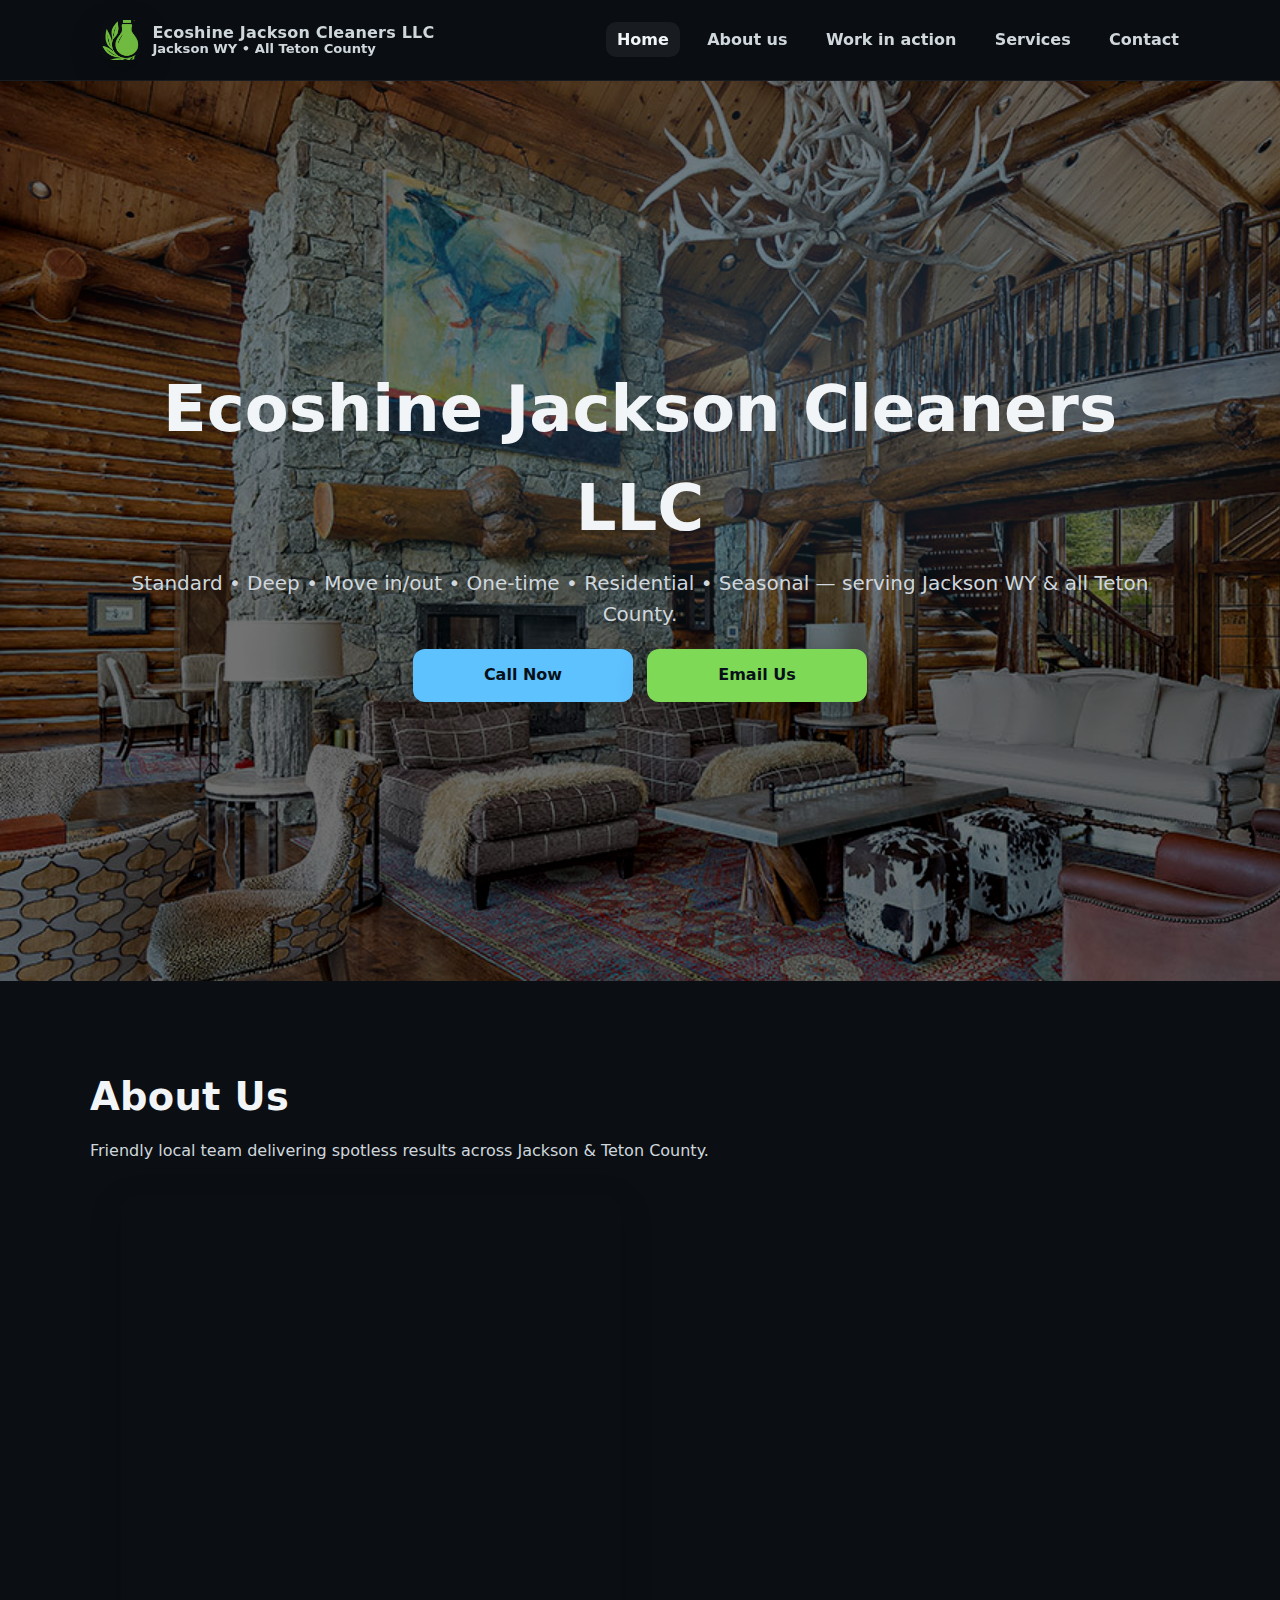
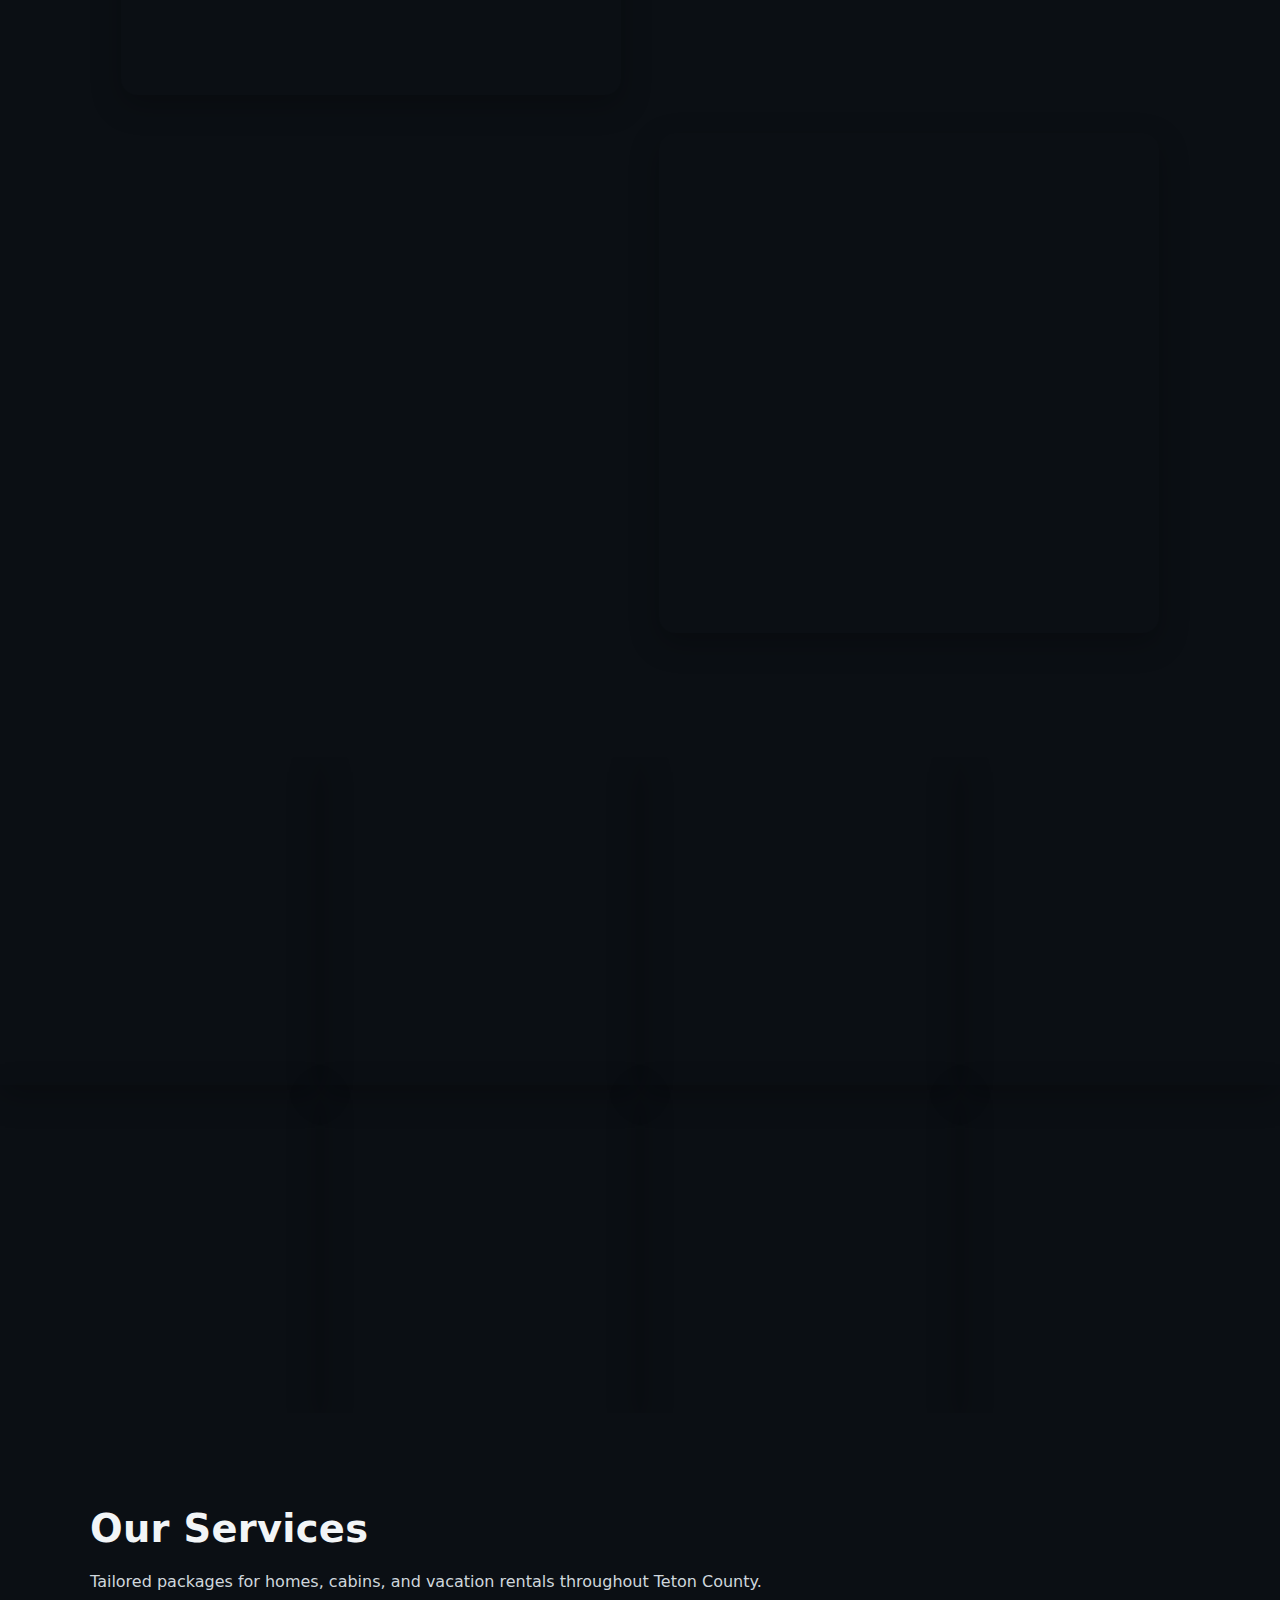
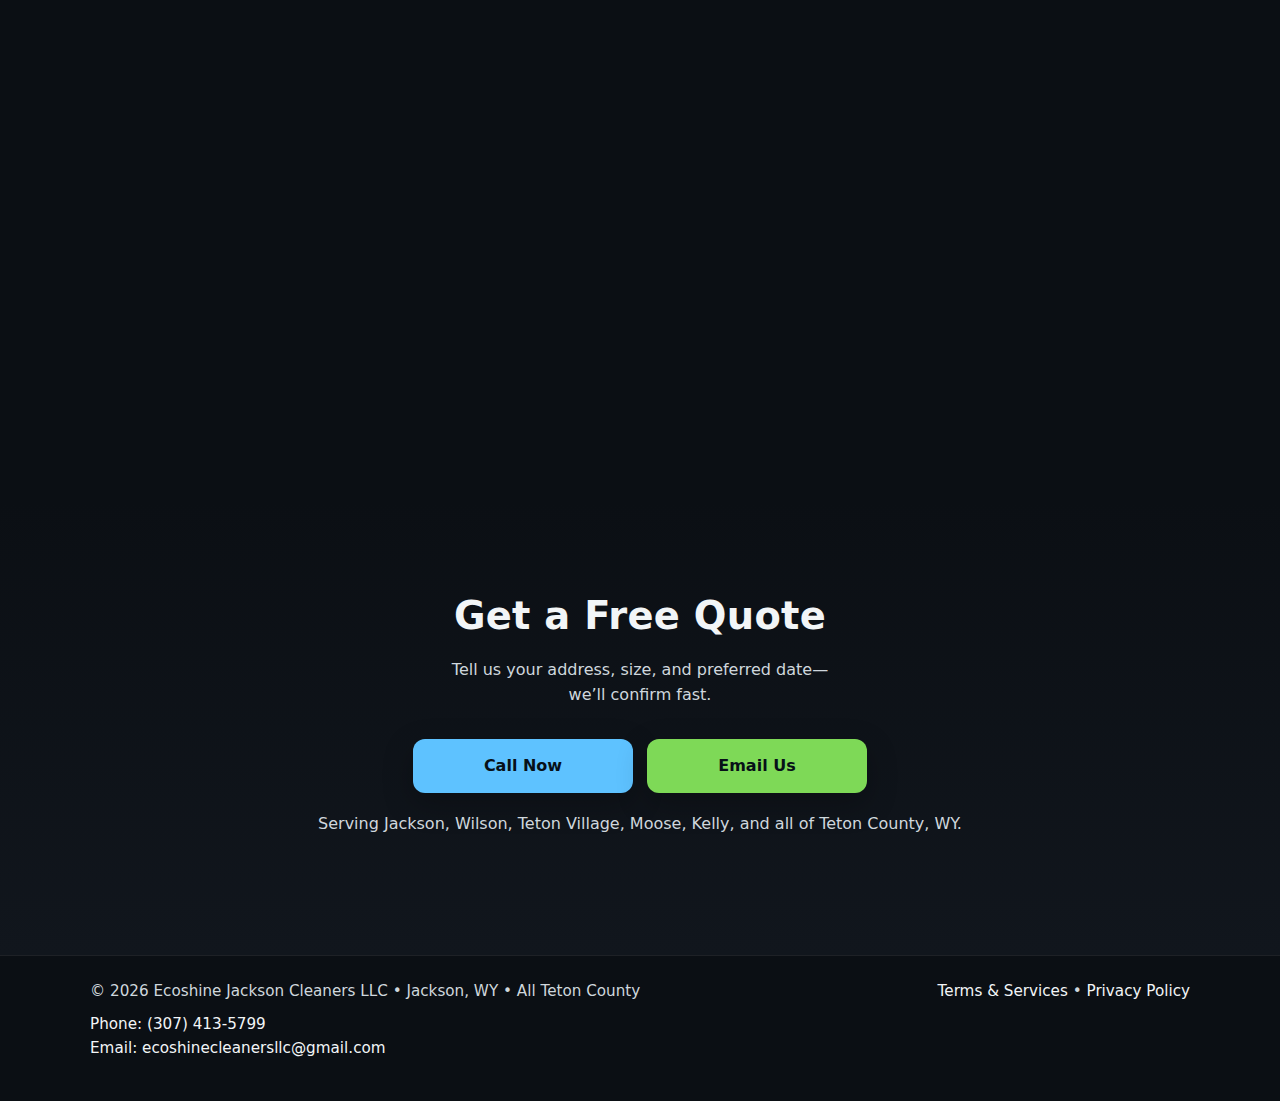
<file: index.html>
<!doctype html>
<html lang="en" data-phone="+13074135799" data-email="ecoshinecleanersllc@gmail.com">
<head>
  <meta charset="utf-8"/>
  <meta name="viewport" content="width=device-width, initial-scale=1"/>
  <title>Jackson WY Cleaning | Teton County</title>
  <meta name="description" content="Residential & vacation rental cleaning in Jackson, Wyoming and all Teton County. Reliable. Insured. Sparkling results."/>
  <link rel="preconnect" href="https://fonts.googleapis.com">
  <link rel="preconnect" href="https://fonts.gstatic.com" crossorigin>
  <link href="https://fonts.googleapis.com/css2?family=Inter:wght@400;600;700;800&display=swap" rel="stylesheet">
  <link rel="stylesheet" href="./assets/styles.css"/>
  <!-- simpleParallax.js CDN -->
  <script defer src="./assets/script.js"></script>
  <script src="/assets/collage-lightbox.js" defer></script>
</head>
<body>
  <header class="header">
    <div class="container nav">
      <a class="brand" href="./">
        <img src="/assets/logo-jackson-cleaners.png?q=80&w=400&auto=format&fit=crop" alt="Logo placeholder"/>
        <span class="brand-text">
          <span class="title">Ecoshine Jackson Cleaners LLC</span>
          <span class="subtitle">Jackson WY • All Teton County</span>
        </span>
      </a>
      <nav>
        <button class="nav-toggle" aria-label="Toggle navigation">☰</button>
        <ul>
          
          <li><a class="active" href="./">Home</a></li>
<!--          <li><a href="#gallery">Recent Work</a></li>-->
          <li><a href="#about">About us</a>
          <li><a href="#collage">Work in action</a></li>
          <li><a href="#services">Services</a></li>
          <li><a href="#contact">Contact</a></li>
        </ul>
      </nav>
    </div>
  </header>

  <main class="sticky-stack">
    <!-- Sticky Layer 1: Hero -->
    <section class="section hero sticky-layer fade-on-cover" id="home">
      <div class="bg">
        <!-- Replace with a Jackson log house photo; this Unsplash is a placeholder -->
        <img src="/assets/mobile-hero.jpg" class="mobile-only" alt="Jackson WY log home with Teton mountain vibes"/>
        <img src="/assets/hero-image.jpg" class="desktop-only" alt="Jackson WY log home with Teton mountain vibes"/>
      </div>
      <div class="overlay"></div>
      <div class="content container">
        <h1>Ecoshine Jackson Cleaners LLC</h1>
        <p>Standard • Deep • Move in/out • One-time • Residential • Seasonal — serving Jackson WY & all Teton County.</p>
        <div class="contact-cta">
          <a data-call class="btn" href="#">Call Now</a>
          <a data-mail class="btn secondary" href="#">Email Us</a>
        </div>
      </div>
    </section>
    <!-- About Us -->
    <section class="section about" id="about">
      <div class="container">
        <h2 class="section-title">About Us</h2>
        <p class="section-sub">Friendly local team delivering spotless results across Jackson & Teton County.</p>

        <!-- Row 1: image left, copy right -->
        <div class="about-grid">
          <div class="about-media">
            <img loading="lazy" decoding="async" src="./assets/about/about-us-2.webp" alt="Ecoshine team cleaning a living room">
          </div>
          <div class="about-copy">
            <h3>The best cleaning</h3>
            <p>Busy season, guests coming, or a long to-do list? We’ll get your home ready—fast and spotless—so you can focus on what matters.</p>
            <ul>
              <li>Detail-driven pros with flexible scheduling</li>
              <li>Eco-friendly supplies on request</li>
              <li>Great communication & reliable arrival windows</li>
            </ul>
          </div>
        </div>

        <!-- Row 2: copy left, image right -->
        <div class="about-grid reverse">
          <div class="about-copy">
            <h3>Relax and let us do the work</h3>
            <p>Your time is valuable. Enjoy your “me time” while we take care of the rest. Most clients choose weekly, bi-weekly, or monthly service.</p>
            <ul>
              <li>Recurring or one-time visits</li>
              <li>Vacation rental turnover experts</li>
              <li>Fully tailored checklists</li>
            </ul>
          </div>
          <div class="about-media">
            <img loading="lazy" decoding="async" src="./assets/about/about-us-3.webp" alt="Ecoshine team cleaning a kitchen">
          </div>
        </div>
      </div>
    </section>

    <!-- Collage -->
    <div class="collage-grid equal" id="collage">
      <figure class="tile"><img src="./assets/img/collage/1.webp" alt="Image 1" loading="lazy" decoding="async"></figure>
      <figure class="tile"><img src="./assets/img/collage/2.webp" alt="Image 2" loading="lazy" decoding="async"></figure>
      <figure class="tile"><img src="./assets/img/collage/3.webp" alt="Image 3" loading="lazy" decoding="async"></figure>
      <figure class="tile"><img src="./assets/img/collage/4.webp" alt="Image 4" loading="lazy" decoding="async"></figure>
      <figure class="tile"><img src="./assets/img/collage/5.webp" alt="Image 5" loading="lazy" decoding="async"></figure>
      <figure class="tile"><img src="./assets/img/collage/6.webp" alt="Image 6" loading="lazy" decoding="async"></figure>
      <figure class="tile"><img src="./assets/img/collage/7.webp" alt="Image 7" loading="lazy" decoding="async"></figure>
      <figure class="tile"><img src="./assets/img/collage/8.webp" alt="Image 8" loading="lazy" decoding="async"></figure>
    </div>

    <!-- Lightbox -->
    <div class="lb" id="lightbox" aria-hidden="true">
      <button class="lb__close" aria-label="Close (Esc)">×</button>
      <button class="lb__nav lb__prev" aria-label="Previous image">‹</button>
      <button class="lb__nav lb__next" aria-label="Next image">›</button>
      <div class="lb__stage">
        <img class="lb__img" alt="">
      </div>
      <div class="lb__count" aria-live="polite"></div>
    </div>



    <!--    &lt;!&ndash; Sticky Layer 2: Gallery &ndash;&gt;-->
<!--    <section class="section alt fade-on-cover d-none" id="gallery">-->
<!--      <div class="container">-->
<!--        <h2 class="section-title">Recent Work</h2>-->
<!--        <p class="section-sub">A glimpse at results our clients love.</p>-->
<!--        <div class="gallery-grid">-->
<!--           <img loading="lazy" decoding="async" class="span-6" src="/assets/recent-work-1.jpg?q=80&w=1200&auto=format&fit=crop" alt="Clean entryway"/>-->
<!--        </div>-->
<!--      </div>-->
<!--    </section>-->

    <!-- Sticky Layer 3: Services -->
    <section class="section fade-on-cover" id="services">
      <div class="container">
        <h2 class="section-title">Our Services</h2>
        <p class="section-sub">Tailored packages for homes, cabins, and vacation rentals throughout Teton County.</p>
        <div class="cards">
          <article class="card">
            <span class="badge">Service</span>
            <h3>Standard cleaning</h3>
            <p>Thorough and reliable service across Teton County.</p>
          </article>

          <article class="card">
            <span class="badge">Service</span>
            <h3>Deep cleaning</h3>
            <p>Baseboards, vents, fixtures, grout, and appliance interiors—detailed high/low dusting throughout.</p>
          </article>

          <article class="card">
            <span class="badge">Service</span>
            <h3>Move in/out cleaning</h3>
            <p>Empty-home reset: inside cabinets/drawers, fridge/oven, closets, baseboards—inspection-ready finish.</p>
          </article>

          <article class="card">
            <span class="badge">Service</span>
            <h3>One-time service</h3>
            <p>A single visit for guests or listings—custom focus areas with flexible scheduling.</p>
          </article>

          <article class="card">
            <span class="badge">Service</span>
            <h3>Residential cleaning</h3>
            <p>Weekly/bi-weekly/monthly care with the same trusted team and eco-friendly supplies.</p>
          </article>

          <article class="card">
            <span class="badge">Service</span>
            <h3>Seasonal cleaning</h3>
            <p>Spring/Fall refresh: window sills/tracks, ceiling fans, entryways, and allergen reduction.</p>
          </article>

        </div>
      </div>
    </section>

    <!-- Sticky Layer 4: Contact -->
    <section class="section alt" id="contact">
      <div class="container" style="text-align:center;">
        <h2 class="section-title">Get a Free Quote</h2>
        <p class="section-sub">Tell us your address, size, and preferred date—<br/>we’ll confirm fast.</p>
        <div class="contact-cta">
          <a data-call class="btn" href="#">Call Now</a>
          <a data-mail class="btn secondary" href="#">Email Us</a>
        </div>
        <p class="section-sub" style="margin-top:1.2rem;">Serving Jackson, Wilson, Teton Village, Moose, Kelly, and all of Teton County, WY.</p>
      </div>
    </section>
  </main>

  <footer class="footer">
    <div class="container grid">
      <div>© <span id="year"></span> Ecoshine Jackson Cleaners LLC • Jackson, WY • All Teton County</div>
      <div>
        <a href="terms-and-conditions">Terms & Services</a> • <a href="/privacy-policy/">Privacy Policy</a>
      </div>
      <div>
        <a data-call href="tel:+13074135799">Phone: (307) 413-5799</a></br>
        <a href="mailto:ecoshinecleanersllc@gmail.com?subject=Cleaning%20Service%20Inquiry">
          Email: ecoshinecleanersllc@gmail.com
        </a>

      </div>
    </div>
    <script>document.getElementById('year').textContent = new Date().getFullYear();</script>
  </footer>
</body>
</html>
</file>
<file: assets/styles.css>
/* ---------- Reset & base ---------- */
*,
*::before,
*::after { box-sizing: border-box; }

:root{
  --bg: #0b0f14;
  --bg-soft: #11161d;
  --text: #f2f5f7;
  --muted: #cfd7dd;
  --brand: #5ec2ff; /* Jackson sky-vibes */
  --accent: #7ed957; /* eco green */ /* fresh & clean */
  --card: #121821;
  --shadow: 0 10px 30px rgba(0,0,0,.25);
  --radius: 18px;
}

html, body {
  height: 100%;
  scroll-behavior: smooth;
}

body {
  margin: 0;
  font-family: system-ui, -apple-system, Segoe UI, Roboto, Inter, "Helvetica Neue", Arial, "Noto Sans", "Apple Color Emoji", "Segoe UI Emoji", "Segoe UI Symbol", sans-serif;
  background: var(--bg);
  color: var(--text);
  line-height: 1.55;
}

/* ---------- Helpers ---------- */
.container{
  width: min(1100px, 92vw);
  margin-inline: auto;
}
.d-none{
  display: none !important;
}
@media(min-width:768px){
.mobile-only {
  display: none;

}
}
@media(max-width:768px){
  .desktop-only {
    display: none;
  }
}
.hero .bg img.mobile-only{
  width: 100%;
  height: unset;
}
.btn{
  display:inline-flex;
  align-items:center;
  justify-content:center;
  gap:.5rem;
  padding:.9rem 1.15rem;
  border-radius: calc(var(--radius) - 6px);
  text-decoration:none;
  color: #071018;
  background: var(--brand);
  font-weight: 700;
  box-shadow: var(--shadow);
  border: 0;
  cursor: pointer;
  transition: transform .18s ease, box-shadow .18s ease, opacity .2s ease;
}
.btn:hover{ transform: translateY(-1px); box-shadow: 0 14px 35px rgba(0,0,0,.35); }
.btn.secondary{ background: var(--accent); }

.section{
  position: relative;
  padding: 86px 0;
  background: var(--bg);
  isolation: isolate;
}
.section.alt{
  background: linear-gradient(180deg, var(--bg) 0%, var(--bg-soft) 100%);
}

.section-title{
  font-size: clamp(1.6rem, 1.2rem + 1.8vw, 2.4rem);
  margin: 0 0 .75rem;
  letter-spacing: .3px;
}
.section-sub{
  color: var(--muted);
  margin: 0 0 2rem;
}

/* ---------- Header ---------- */
.header{
  position: sticky;
  top: 0;
  z-index: 50;
  background: rgba(9,14,18,.5);
  backdrop-filter: blur(10px);
  border-bottom: 1px solid rgba(255,255,255,.06);
}
.nav{
  display:flex;
  align-items:center;
  justify-content:space-between;
  gap:1rem;
  padding: .75rem 0;
}
.brand{
  display:flex;
  align-items:center;
  gap:.7rem;
  text-decoration:none;
  color:var(--text);
}
.brand img{
  width:40px; height:40px; border-radius: 10px; object-fit:cover;
  box-shadow: var(--shadow);
}
.brand .brand-text{
  display:flex; flex-direction:column; line-height:1.1;
}
.brand .title{ font-weight: 800; letter-spacing:.2px; }
.brand .subtitle{ font-size:.82rem; color:var(--muted); }

.nav ul{
  list-style:none; display:flex; gap:1rem; margin:0; padding:0;
}
.nav a{
  text-decoration:none; color:var(--muted); font-weight:600; padding:.5rem .7rem; border-radius:10px;
}
.nav a:hover, .nav a.active{ color:var(--text); background: rgba(255,255,255,.06); }

/* Mobile nav */
.nav-toggle{
  display:none;
  width:40px; height:40px; border-radius:10px; border:1px solid rgba(255,255,255,.12);
  background: transparent; color: var(--text);
}
@media (max-width: 880px){
  .nav ul{ display:none; position:absolute; right:1rem; top:68px; background:#0b1016; padding: .6rem; border-radius: 14px; border:1px solid rgba(255,255,255,.08); width:min(260px, 90vw); flex-direction:column; }
  .nav.open ul{ display:flex; }
  .nav-toggle{ display:inline-grid; place-items:center; }
}

/* ---------- Hero (Parallax + sticky) ---------- */
.hero{
  position: relative;
  min-height: 100dvh;
  display:grid;
  place-items:center;
  overflow: clip;
}
.hero .bg{
  position:absolute; inset:0; overflow:hidden; z-index:-2;
}
.hero .bg img{
  width: 120%;
  max-width: none;
  height: 120%;
  object-fit: cover;
  filter: brightness(.45) contrast(1.05) saturate(1.05); /* darken main image */
}
.hero .overlay{
  position:absolute; inset:0; background: radial-gradient(1200px 600px at 60% 30%, rgba(94,194,255,.22), transparent 60%);
  z-index:-1;
}
.hero .content{
  text-align:center;
  padding-inline: 1rem;
}
.hero h1{
  font-size: clamp(2rem, 1.5rem + 3.2vw, 4rem);
  margin: 0 0 .6rem;
}
.hero p{
  margin: 0 0 1.2rem; color: var(--muted); font-size: clamp(1rem, .95rem + .6vw, 1.25rem);
}

/* Sticky + overlay scroll effect */
.sticky-stack{
  position: relative;
}
.sticky-stack .sticky-layer{
  position: sticky;
  top: 0;
  min-height: 100dvh;
  display: grid;
  align-items: center;
  z-index: 0;
}
/* Fade previous section as new one covers it */
.sticky-stack .sticky-layer::after{
  content:"";
  position: absolute; inset:0;
  background: var(--bg);
  opacity: var(--cover, 0); /* will animate via JS as next layer overlaps */
  pointer-events:none;
  transition: opacity .35s ease;
}
.sticky-stack .sticky-layer.covered::after{
  opacity: 1; /* fully cover when marked covered */
}

/* ---------- Gallery ---------- */
.gallery-grid{
  display:grid;
  grid-template-columns: repeat(12, 1fr);
  gap: 14px;
}
.gallery-grid img{
  width: 100%;
  height: 100%;
  object-fit: cover;
  border-radius: 16px;
  box-shadow: var(--shadow);
  transform: translateY(18px);
  opacity: 0;
  transition: transform .6s ease, opacity .6s ease;
}
.gallery-grid img.in{
  transform: none; opacity: 1;
}
.gallery-grid .span-6{ grid-column: span 6; aspect-ratio: 4/3; }
.gallery-grid .span-4{ grid-column: span 4; aspect-ratio: 1/1; }
.gallery-grid .span-8{ grid-column: span 8; aspect-ratio: 16/9; }
@media (max-width: 900px){
  .gallery-grid{ grid-template-columns: repeat(6, 1fr); }
  .gallery-grid .span-8{ grid-column: span 6; }
  .gallery-grid .span-6{ grid-column: span 6; }
  .gallery-grid .span-4{ grid-column: span 3; }
}
@media (max-width: 560px){
  .gallery-grid{ grid-template-columns: repeat(2, 1fr); }
  .gallery-grid > *{ grid-column: span 2; }
}

/* ---------- Services ---------- */
.cards{
  display:grid;
  grid-template-columns: repeat(12, 1fr);
  gap: 16px;
}
.card{
  grid-column: span 4;
  background: linear-gradient(180deg, var(--card), #0f141c);
  border: 1px solid rgba(255,255,255,.06);
  border-radius: var(--radius);
  padding: 20px;
  box-shadow: var(--shadow);
  transform: translateY(18px);
  opacity: 0;
  transition: transform .45s ease, opacity .45s ease, border-color .25s ease, box-shadow .25s ease;
}
.card.in{ transform: none; opacity: 1; }
.card:hover{
  border-color: rgba(255,255,255,.18);
  box-shadow: 0 16px 40px rgba(0,0,0,.35);
}
.card h3{
  margin: .4rem 0 .4rem;
  font-size: 1.2rem;
}
.card p{ color: var(--muted); margin: 0; }
.card .badge{
  display:inline-block;
  font-size:.75rem;
  color:#081019;
  background: var(--accent);
  font-weight:700;
  padding:.25rem .55rem;
  border-radius: 999px;
}

@media (max-width: 900px){
  .card{ grid-column: span 6; }
}
@media (max-width: 560px){
  .card{ grid-column: span 12; }
}

/* ---------- Contact CTA ---------- */
.contact-cta{
  display:flex; gap: 14px; flex-wrap: wrap; justify-content: center;
}
.contact-cta .btn{ min-width: 220px; }

/* ---------- Footer ---------- */
.footer{
  border-top: 1px solid rgba(255,255,255,.08);
  padding: 24px 0 40px;
  font-size: .95rem;
  color: var(--muted);
}
.footer a{ color: var(--text); text-decoration:none; }
.footer a:hover{ text-decoration: underline; }
.footer .grid{
  display: grid;
  grid-template-columns: 1fr auto;
  gap: 10px;
}
@media (max-width: 640px){
  .footer .grid{ grid-template-columns: 1fr; text-align: center; }
}

/* ---------- Utility fades for sticky covers ---------- */
.section.fade-on-cover .container{
  transition: opacity .35s ease, transform .35s ease;
}
.section.fade-on-cover.covered .container{
  opacity: .2;
  transform: translateY(-10px);
}

/* Gallery/sticky refinements */
.sticky-stack .sticky-layer{ z-index: 0; }
.sticky-stack .sticky-layer + .sticky-layer{ z-index: 1; }
.sticky-stack .sticky-layer + .sticky-layer + .sticky-layer{ z-index: 2; }
.sticky-stack .sticky-layer + .sticky-layer + .sticky-layer + .sticky-layer{ z-index: 3; }

/* Avoid jump when mobile URL bars shrink */
@supports (height: 100dvh){
  .hero, .sticky-stack .sticky-layer{ min-height: 100dvh; }
}


/* ---------- Mobile tweaks ---------- */
@media (max-width: 768px){
  /* Disable sticky stack on mobile to avoid clipped content */
  .sticky-stack .sticky-layer{
    position: static;
    min-height: auto;
  }
  .section{ padding: 64px 0; }
  .hero{ min-height: 72vh; }
  /* Ensure container spacing */
  .gallery-grid img,
  .card{ transform: none; opacity: 1; } /* avoid delayed visibility on short scrolls */
  /* Footer spacing */
  .footer{ padding-bottom: 80px; } /* room for FAB */
}

/* ---------- Floating Call Button (mobile) ---------- */
.fab-call{
  position: fixed;
  right: 16px;
  bottom: 18px;
  z-index: 80;
  display: none;
}
.fab-call .fab{
  display:flex; align-items:center; gap:.55rem;
  padding:.85rem 1rem;
  border-radius: 999px;
  background: var(--accent);
  color: #081019;
  font-weight: 800;
  text-decoration:none;
  box-shadow: 0 10px 26px rgba(0,0,0,.35);
}
.fab-call .close{
  position:absolute;
  top:-8px; right:-8px;
  width:26px; height:26px;
  display:grid; place-items:center;
  border-radius: 50%;
  background: rgba(0,0,0,.7);
  color: #fff; font-weight: 800; line-height: 1;
  cursor: pointer; border: 0;
}
@media (max-width: 900px){
  .fab-call{ display: block; }
}
/* ---------- About ---------- */
.about-grid{
  display:grid;
  grid-template-columns: 1.1fr 1fr;
  gap: 28px;
  align-items: center;
  margin-bottom: 38px;
}
.about-grid.reverse{ grid-template-columns: 1fr 1.1fr; }
.about-media img{
  width:100%; height:auto; border-radius: 16px; box-shadow: var(--shadow);
  transform: translateY(18px); opacity: 0; transition: transform .6s ease, opacity .6s ease;
}
.about-copy{
  transform: translateY(12px); opacity: 0; transition: transform .6s ease, opacity .6s ease;
}
.about-media.in img, .about-copy.in{ transform: none; opacity: 1; }
.about-copy h3{ margin: 0 0 .4rem; font-size: clamp(1.2rem,1rem + .9vw,1.6rem); }
.about-copy ul{ margin: .7rem 0 0 1rem; color: var(--muted); }
.about-copy li{ margin: .3rem 0; }

@media (max-width: 940px){
  .about-grid, .about-grid.reverse{ grid-template-columns: 1fr; }
}
/* --- Lightbox overlay --- */
.lb {
  position: fixed; inset: 0; z-index: 9999;
  display: none;
  background: rgba(0,0,0,.85);
  backdrop-filter: blur(2px);
}
.lb.is-open { display: block; }

.lb__stage {
  position: absolute; inset: 0;
  display: grid; place-items: center;
  padding: min(6vw, 48px);
}

.lb__img {
  max-width: 100%;
  max-height: 100%;
  box-shadow: 0 20px 60px rgba(0,0,0,.5);
  border-radius: 12px;
  transition: transform .2s ease;
}

.lb__close {
  position: absolute; top: 14px; right: 14px;
  width: 44px; height: 44px; border-radius: 50%;
  border: 0; background: rgba(255,255,255,.12); color: #fff;
  font-size: 28px; line-height: 1; cursor: pointer;
  display: grid; place-items: center;
}

.lb__nav {
  position: absolute; top: 50%; transform: translateY(-50%);
  width: 48px; height: 64px; border-radius: 12px;
  border: 0; background: rgba(255,255,255,.12); color: #fff;
  font-size: 38px; line-height: 1; cursor: pointer;
}
.lb__prev { left: 12px; }
.lb__next { right: 12px; }

.lb__count {
  position: absolute; left: 50%; bottom: 14px; transform: translateX(-50%);
  color: #fff; background: rgba(0,0,0,.35);
  padding: 6px 10px; border-radius: 999px; font-size: 14px;
}

/* Buttons hover/focus */
.lb__close:hover, .lb__nav:hover,
.lb__close:focus-visible, .lb__nav:focus-visible {
  outline: 2px solid rgba(255,255,255,.45);
}

/* Optional: make collage images show clickability */
.collage-grid.equal .tile img { cursor: zoom-in; }

/* (Minor fix) If you use .span-4 elsewhere, ensure the dot is present: */
/* .collage-grid .span-4 { grid-column: span 4; } */

/* ---------- Collage ---------- */
.collage{ padding-top: 60px; }
.collage-grid{
  display:grid;
  grid-template-columns: repeat(12, 1fr);
}
.collage-grid figure{ margin:0; }
.collage-grid img{
  width:100%; height:100%; object-fit:cover;
  aspect-ratio: 16/9;
  transform: translateY(18px); opacity: 0; transition: transform .6s ease, opacity .6s ease;
}
.collage-grid img.in{ transform: none; opacity: 1; }
.collage-grid .span-12{ grid-column: span 12; aspect-ratio: 21/6; }
.collage-grid .span-6{ grid-column: span 6; }
collage-grid .span-4{ grid-column: span 4; }

@media (max-width: 900px){
  .collage-grid{ grid-template-columns: repeat(6, 1fr); }
  .collage-grid .span-12{ grid-column: span 6; aspect-ratio: 21/10; }
  .collage-grid .span-6{ grid-column: span 6; }
  .collage-grid .span-4{ grid-column: span 3; }
}
@media (max-width: 560px){
  .collage-grid{ grid-template-columns: repeat(2, 1fr); }
  .collage-grid img{ aspect-ratio: 4/3; }
}
.about-media img.in { transform: none; opacity: 1; }/* Equal-square collage (8 tiles: desktop 4x2, mobile 2x4) */
.collage-grid.equal{
  display: grid;
  grid-template-columns: repeat(2, 1fr); /* mobile: 2 columns */
}

@media (min-width: 900px){
  .collage-grid.equal{
    grid-template-columns: repeat(4, 1fr); /* desktop: 4 columns */
  }
}

.collage-grid.equal .tile{
  overflow: hidden;
  box-shadow: var(--shadow);
}

.collage-grid.equal .tile img{
  width: 100%;
  aspect-ratio: 1 / 1;   /* perfect square */
  object-fit: cover;
  transform: scale(1);
  transition: transform .45s cubic-bezier(.2,.7,.2,1);
}

/* subtle hover zoom (desktop/hover only) */
@media (hover:hover) and (pointer:fine){
  .collage-grid.equal .tile:hover img,
  .collage-grid.equal .tile:focus-within img{
    transform: scale(1.06);
  }
}
/* === About media: perfectly square, responsive === */
/* Desktop/tablet: square up to 500px; Mobile: smaller square */
.about{ --about-square: clamp(220px, 42vw, 500px); }
@media (max-width: 560px){
  .about{ --about-square: clamp(160px, 70vw, 320px); }
}

.about-grid{ align-items: center; }            /* keeps image/calculated height tidy */

.about-media{
  aspect-ratio: 1 / 1;                         /* <-- perfect square box */
  max-height: 500px;                           /* extra guard on desktop */
  overflow: hidden;
  border-radius: 16px;
  box-shadow: var(--shadow);
  place-self: center;                          /* centers the square in its grid cell */
}

.about-media img{
  width: 100%;
  height: 100%;
  object-fit: cover;                           /* fill the square, crop as needed */
  /* keep your existing reveal animation */
  transform: translateY(18px);
  opacity: 0;
  transition: transform .6s ease, opacity .6s ease;
}
.about-media.in img{ transform: none; opacity: 1; }
</file>
